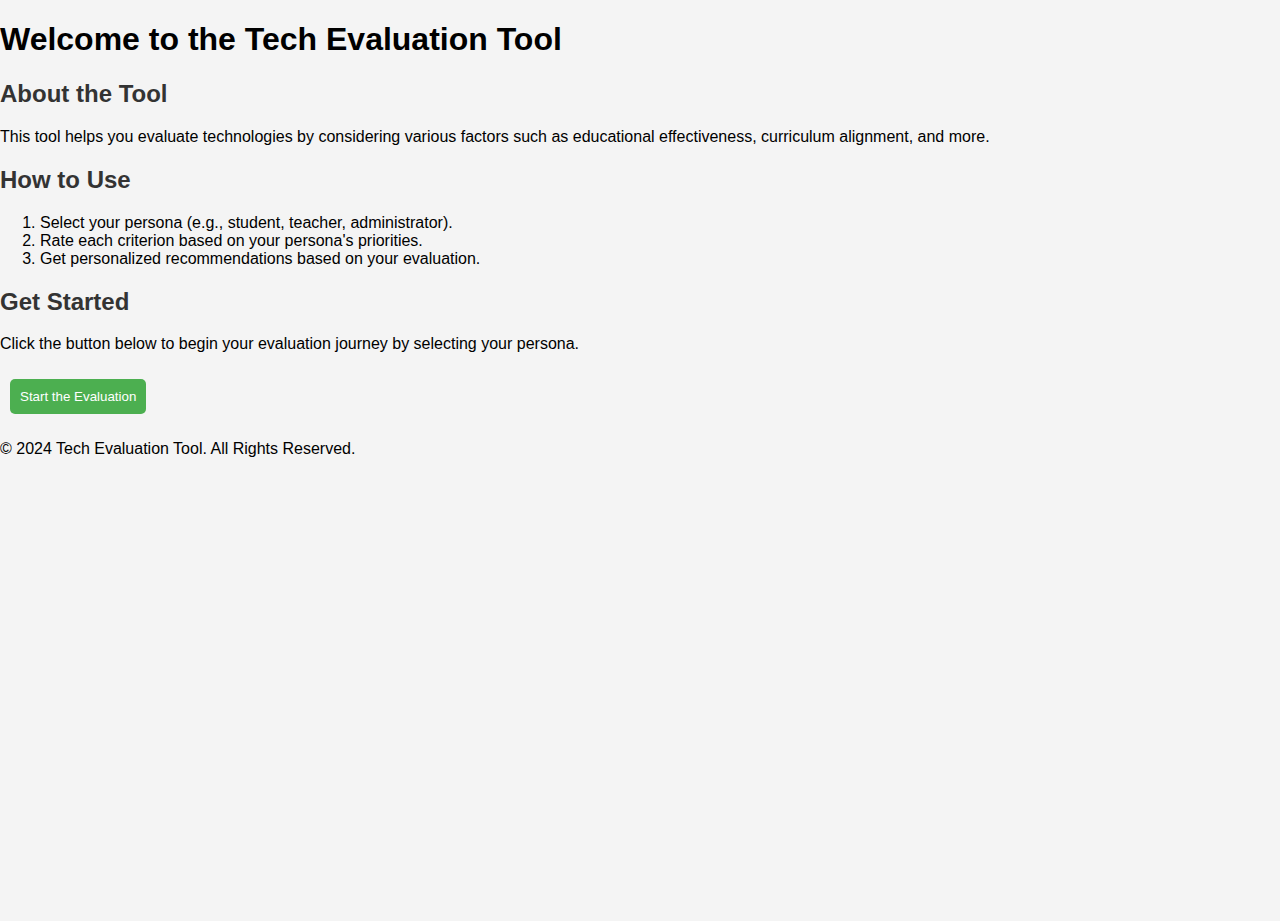
<file: index.html>
<!DOCTYPE html>
<html lang="en">
<head>
    <meta http-equiv="refresh" content="0; url=WelcomePage.html">
    <title>Redirecting...</title>
</head>
<body>
    <p>If you are not redirected automatically, follow this <a href="WelcomePage.html">link to the welcome page</a>.</p>
</body>
</html>
</file>
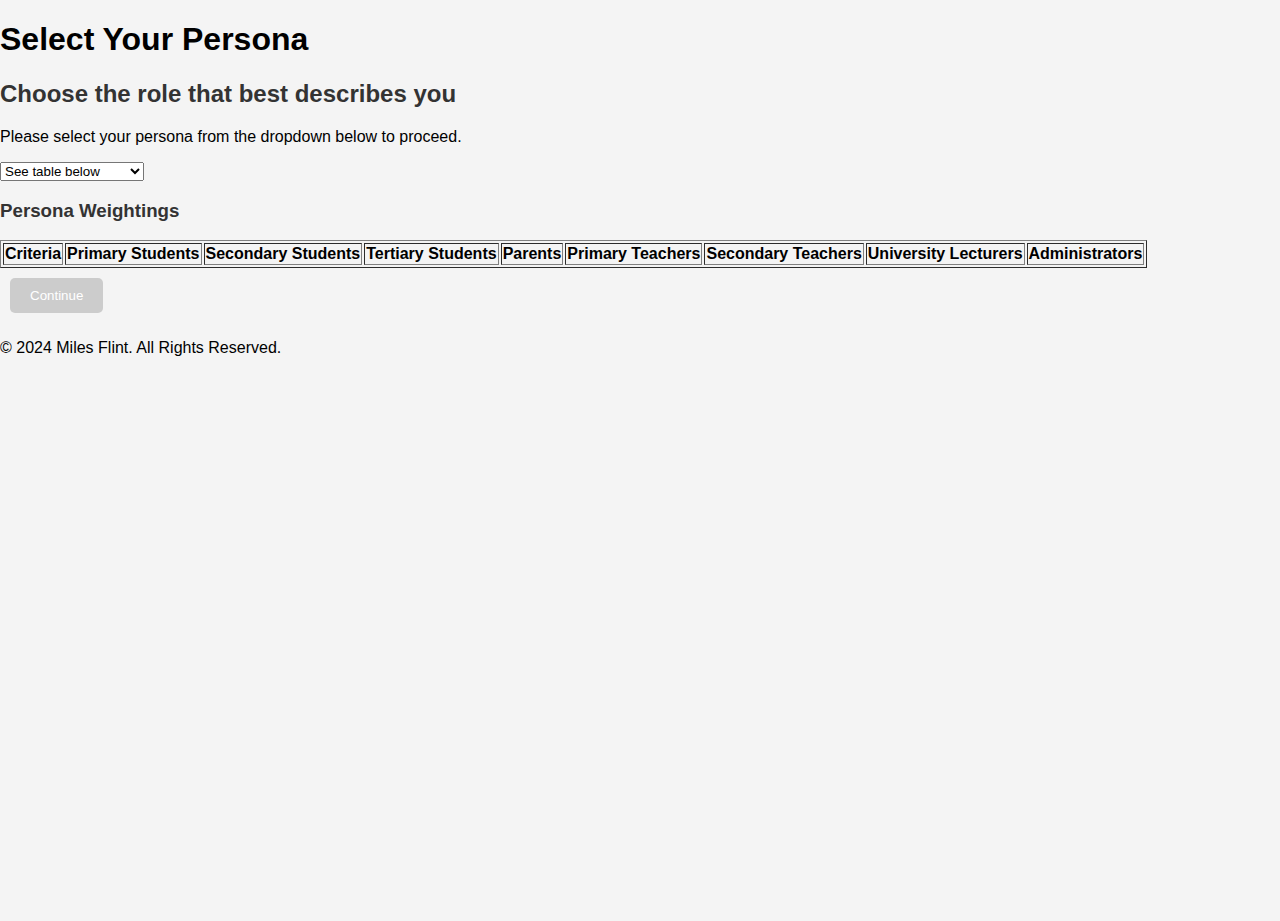
<file: CriterionPage.html>
<!DOCTYPE html>
<html lang="en">
<head>
    <meta charset="UTF-8">
    <meta name="viewport" content="width=device-width, initial-scale=1.0">
    <title>Criterion Page</title>
    <link rel="stylesheet" href="style.css">
    <script src="script.js" defer></script> <!-- Use defer to ensure it runs after DOM is ready -->
</head>
<body>

    <header>
        <h1>Criterion Evaluation</h1>
        <!-- Display the selected persona -->
        <h2 id="selected-persona">You're answering as: </h2>
    </header>

    <!-- Criterion Title and Description -->
    <h2>2. Please select an answer below</h2>
    <div>
        <h3 id="criterion-title">Criterion Title</h3>
        <p id="criterion-full-description">This is a description of the criterion. It will be updated based on the selected criterion.</p>
    </div>

    <!-- Criterion Display -->
    <div id="criterion-container">
        <!-- Criterion details will be injected here -->
    </div>

    <!-- Progress Bar -->
    <div>
        <h3>Progress:</h3>
        <progress id="progress-bar" value="0" max="100" style="width: 100%;"></progress>
        <p id="progress-text">0%</p>
    </div>

    <!-- Navigation Buttons -->
    <div id="navigation-buttons">
        <button id="prev-button" onclick="prevCriterion()" disabled>Previous</button>
        <button id="next-button" onclick="nextCriterion()">Next</button>
    </div>

    <!-- Calculate button -->
    <div>
        <button id="calculate-button" onclick="calculateScore()" style="display:none;">Calculate Score</button>
    </div>

    <footer>
        <p>&copy; 2024 Miles Flint. All Rights Reserved.</p>
    </footer>

</body>
</html>
</file>
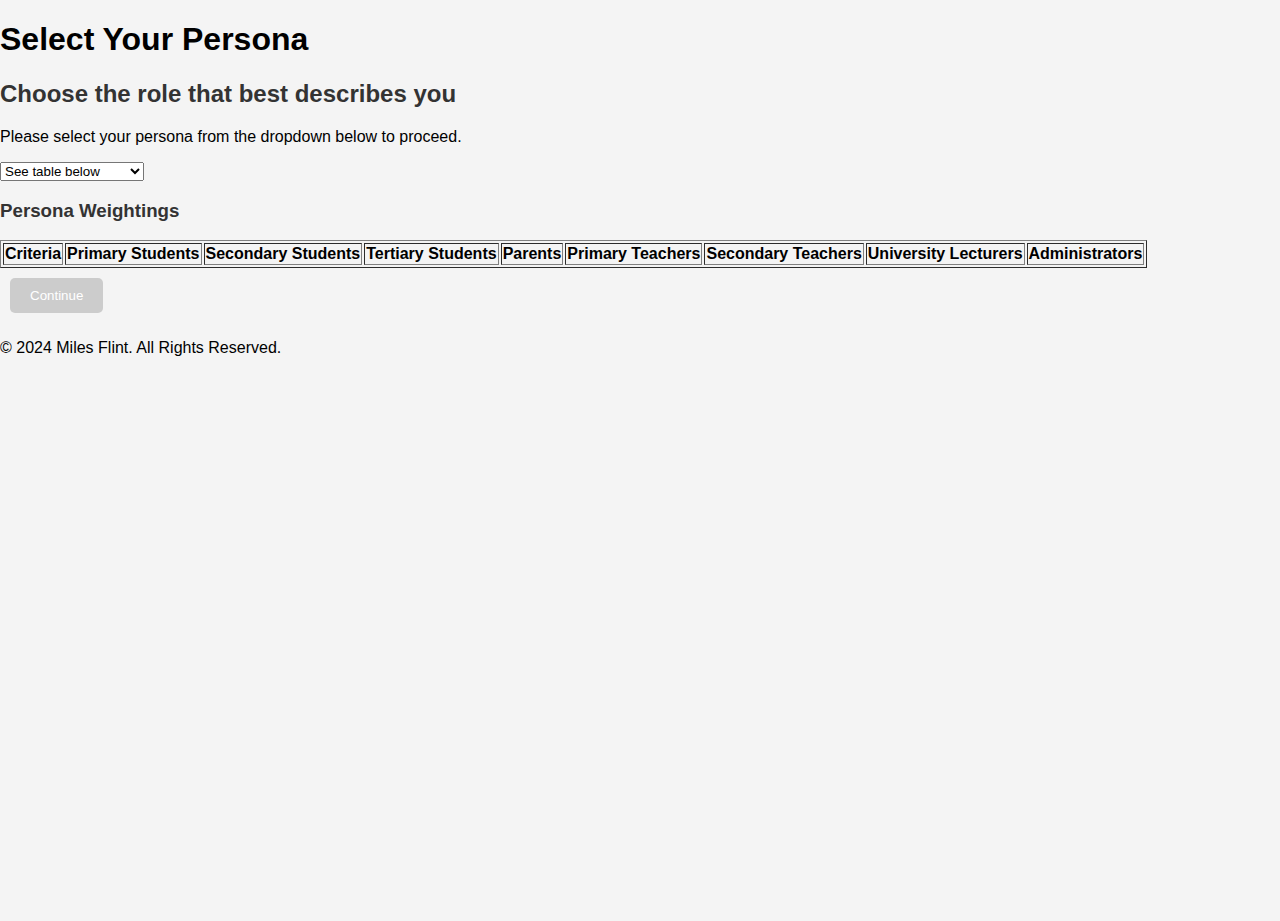
<file: PersonaPage.html>
<!DOCTYPE html>
<html lang="en">
<head>
    <meta charset="UTF-8">
    <meta name="viewport" content="width=device-width, initial-scale=1.0">
    <title>Select Your Persona</title>
    <link rel="stylesheet" href="style.css">
    <script src="script.js" defer></script> <!-- Linking external JS file -->
</head>
<body>

    <header>
        <h1>Select Your Persona</h1>
    </header>

    <main>
        <section>
            <h2>Choose the role that best describes you</h2>
            <p>Please select your persona from the dropdown below to proceed.</p>

            <!-- Dropdown for selecting a persona -->
            <select id="persona-select" onchange="sortTableByPersona()">
                <option value="">See table below</option>
                <option value="Primary Students">Primary Students</option>
                <option value="Secondary Students">Secondary Students</option>
                <option value="Tertiary Students">Tertiary Students</option>
                <option value="Parents">Parents</option>
                <option value="Primary Teachers">Primary Teachers</option>
                <option value="Secondary Teachers">Secondary Teachers</option>
                <option value="University Lecturers">University Lecturers</option>
                <option value="Administrators">Administrators</option>
            </select>
        </section>

        <!-- Persona weighting table -->
        <section>
            <h3>Persona Weightings</h3>
            <table id="persona-table" border="1">
                <thead>
                    <tr>
                        <th>Criteria</th>
                        <th>Primary Students</th>
                        <th>Secondary Students</th>
                        <th>Tertiary Students</th>
                        <th>Parents</th>
                        <th>Primary Teachers</th>
                        <th>Secondary Teachers</th>
                        <th>University Lecturers</th>
                        <th>Administrators</th>
                    </tr>
                </thead>
                <tbody id="table-body">
                    <!-- Table rows will be dynamically sorted here -->
                </tbody>
            </table>
        </section>

        <!-- Continue Button (Initially disabled) -->
        <section>
            <button id="continue-button" onclick="goToNextPage()" disabled>Continue</button>
        </section>
    </main>

    <footer>
        <p>&copy; 2024 Miles Flint. All Rights Reserved.</p>
    </footer>

</body>
</html>
</file>
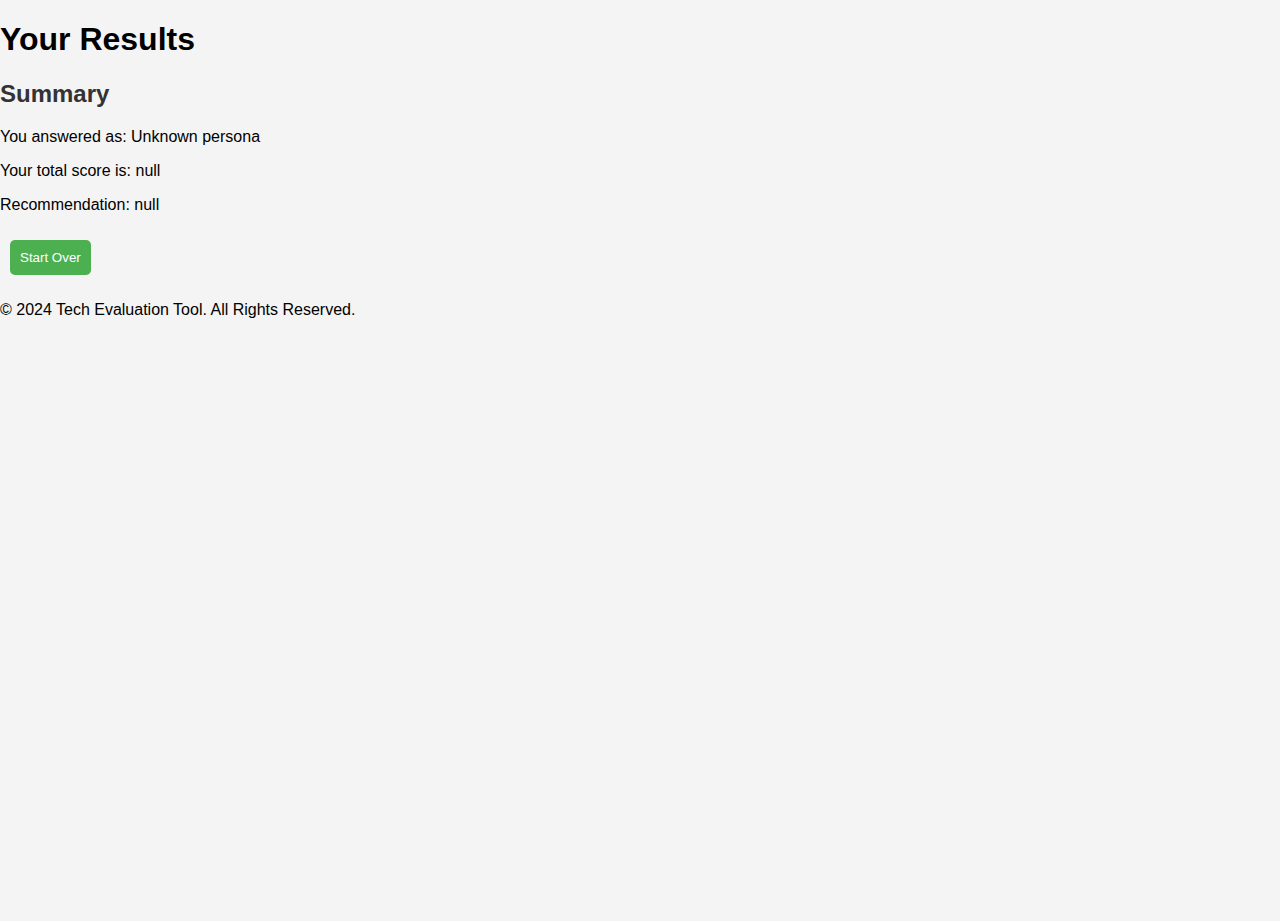
<file: ResultsPage.html>
<!DOCTYPE html>
<html lang="en">
<head>
    <meta charset="UTF-8">
    <meta name="viewport" content="width=device-width, initial-scale=1.0">
    <title>Your Results</title>
    <link rel="stylesheet" href="style.css">
</head>
<body>

    <header>
        <h1>Your Results</h1>
    </header>

    <main>
        <section>
            <h2>Summary</h2>
            <p id="display-persona"></p> <!-- To display the selected persona -->
            <p id="display-score"></p>    <!-- To display the total score -->
            <p id="display-recommendation"></p> <!-- To display the recommendation -->
        </section>

        <section>
            <button onclick="window.location.href='PersonaPage.html'">Start Over</button>
        </section>
    </main>

    <footer>
        <p>&copy; 2024 Tech Evaluation Tool. All Rights Reserved.</p>
    </footer>

    <!-- Script to display the results -->
    <script>
        window.onload = function() {
            // Retrieve persona, total score, and recommendation from localStorage
            var persona = localStorage.getItem('selectedPersona');
            var totalScore = localStorage.getItem('totalScore');
            var recommendation = localStorage.getItem('recommendation');

            // Display the persona
            document.getElementById('display-persona').innerText = "You answered as: " + (persona ? persona : "Unknown persona");

            // Display the total score
            document.getElementById('display-score').innerText = "Your total score is: " + totalScore;

            // Display the recommendation
            document.getElementById('display-recommendation').innerText = "Recommendation: " + recommendation;
        }
    </script>
</body>
</html>
</file>
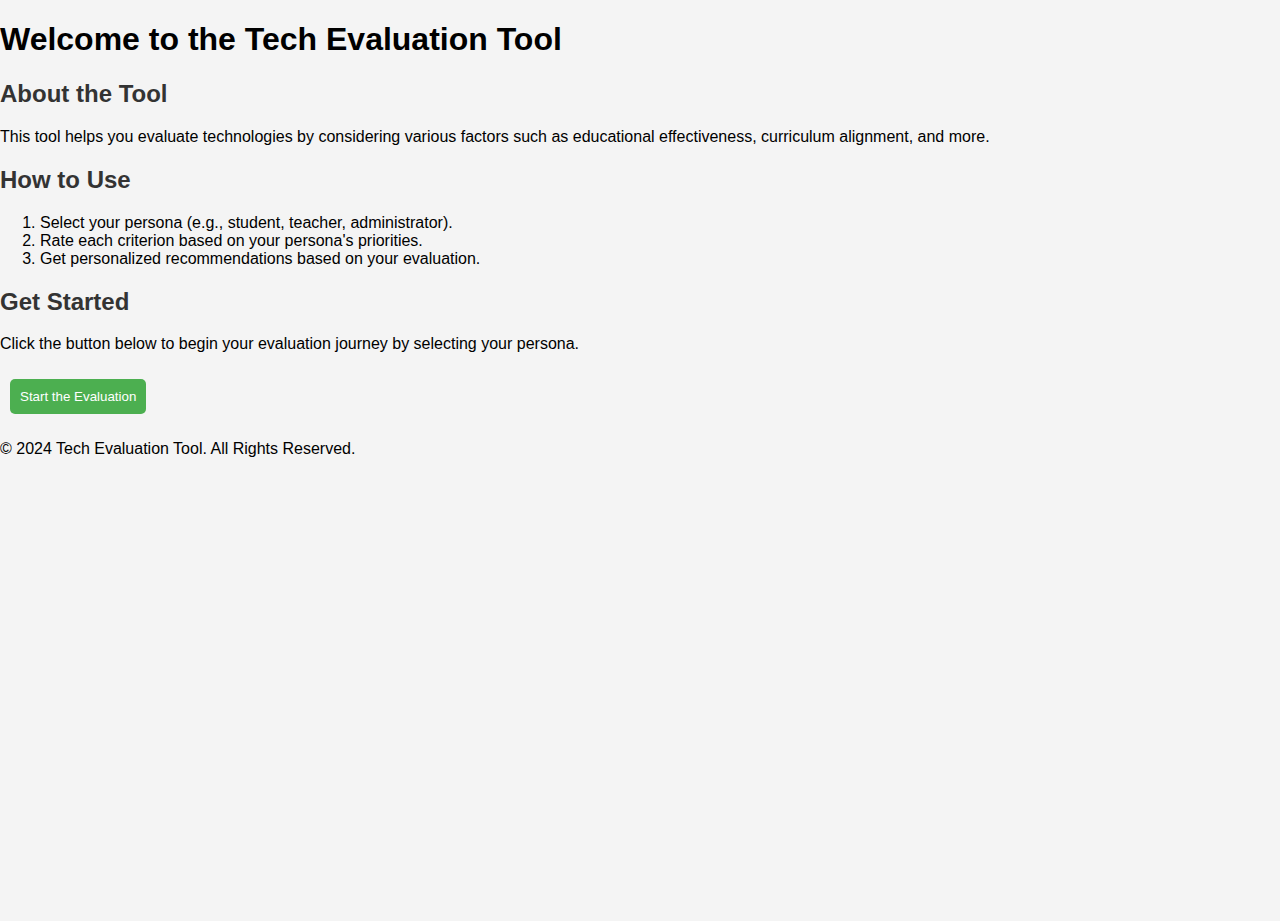
<file: WelcomePage.html>
<!DOCTYPE html>
<html lang="en">
<head>
    <meta charset="UTF-8">
    <meta name="viewport" content="width=device-width, initial-scale=1.0">
    <title>Welcome to the Tech Evaluation Tool</title>
    <link rel="stylesheet" href="style.css">
</head>
<body>

    <header>
        <h1>Welcome to the Tech Evaluation Tool</h1>
    </header>

    <main>
        <section>
            <h2>About the Tool</h2>
            <p>This tool helps you evaluate technologies by considering various factors such as educational effectiveness, curriculum alignment, and more.</p>
        </section>

        <section>
            <h2>How to Use</h2>
            <ol>
                <li>Select your persona (e.g., student, teacher, administrator).</li>
                <li>Rate each criterion based on your persona's priorities.</li>
                <li>Get personalized recommendations based on your evaluation.</li>
            </ol>
        </section>

        <section>
            <h2>Get Started</h2>
            <p>Click the button below to begin your evaluation journey by selecting your persona.</p>
            <button onclick="window.location.href='PersonaPage.html'">Start the Evaluation</button>
        </section>
    </main>

    <footer>
        <p>&copy; 2024 Tech Evaluation Tool. All Rights Reserved.</p>
    </footer>

</body>
</html>
</file>
<file: style.css>
/* Global Styles */
html, body {
    height: 100%;
    width: 100%;
    margin: 0;
    padding: 0;
    font-family: Arial, sans-serif;
    background-color: #f4f4f4;
}

h2, h3 {
    color: #333;
}

button {
    padding: 10px;
    margin: 10px;
    background-color: #4CAF50;
    color: white;
    border: none;
    border-radius: 5px;
    cursor: pointer;
}

button:hover {
    background-color: #45a049;
}

button:disabled {
    background-color: #ccc;
    cursor: not-allowed;
}

/* Page-specific Styles */

/* ----------------- */
/* Home Page Styles */
/* ----------------- */

#home-header {
    text-align: center;
    background-color: #4CAF50;
    color: white;
    padding: 20px;
}

#home-main {
    text-align: center;
    padding: 40px;
    margin-top: 20px;
    background-color: white;
    max-width: 800px;
    margin: 0 auto;
    border-radius: 10px;
    box-shadow: 0 0 10px rgba(0, 0, 0, 0.1);
}

#home-main p {
    font-size: 1.2rem;
    color: #666;
}

#home-main button {
    font-size: 1.2rem;
    padding: 15px 30px;
    margin-top: 20px;
}

/* ------------------- */
/* Persona Page Styles */
/* ------------------- */

/* General page styling */
#persona-main {
    padding: 20px;
    margin: 20px auto;
    max-width: 800px;
    background-color: white;
    border-radius: 10px;
    box-shadow: 0 0 10px rgba(0, 0, 0, 0.1);
}

#persona-main select {
    padding: 10px;
    font-size: 1rem;
    margin: 20px 0;
    width: 100%;  /* Ensures dropdown is 100% width */
}

/* Table styling */
#persona-main table {
    width: 100%;
    border-collapse: collapse;
    margin: 20px 0;
}

#persona-main th, td {
    padding: 10px;
    border: 1px solid #ccc;
    text-align: center;
    transition: background-color 0.3s ease;  /* Smooth transition for hover/highlight effects */
}

#persona-main th {
    background-color: #f2f2f2;
}

/* Highlight the selected persona's column */
.highlight {
    background-color: #4CAF50;
    color: white;
    font-weight: bold;
}


/* Tooltip styling */
td[title] {
    position: relative;
    cursor: pointer;
}

td[title]:hover::after {
    content: attr(title);
    position: absolute;
    top: -30px;
    left: 0;
    background-color: #333;
    color: white;
    padding: 5px;
    border-radius: 5px;
    font-size: 12px;
    white-space: nowrap;
    z-index: 10;
}

/* Tooltip positioning to avoid overflow */
td[title]:hover::after {
    max-width: 250px;  /* Ensures tooltip text doesn't exceed this width */
    white-space: pre-wrap;
    word-wrap: break-word;
}

/* Continue Button */
#continue-button {
    background-color: #4CAF50;
    color: white;
    padding: 10px 20px;
    border: none;
    border-radius: 5px;
    cursor: pointer;
    transition: background-color 0.3s ease;
}

#continue-button:hover {
    background-color: #45a049;
}

#continue-button[disabled] {
    background-color: #ccc;
    cursor: not-allowed;
}



/* --------------------- */
/* Criterion Page Styles */
/* --------------------- */

#criterion-container {
    margin-top: 20px;
}

.stage-container {
    padding: 10px;
    margin: 5px 0;
    border: 1px solid #ccc;
    border-radius: 5px;
    cursor: pointer;
    background-color: #f9f9f9;
}

.stage-container:hover {
    background-color: #f1f1f1;
}

.stage-container.selected {
    background-color: #4CAF50;
    color: white;
    font-weight: bold;
}

#navigation-buttons {
    margin-top: 20px;
}

#calculate-button {
    margin-top: 20px;
}

/* Result Section */
#total-score, #recommendation {
    font-size: 18px;
    color: #333;
}

#progress-bar-container {
    width: 100%;
    background-color: #ccc;
    border-radius: 5px;
    margin-top: 20px;
}

#progress-bar {
    width: 0;
    height: 25px;
    background-color: #4CAF50;
    border-radius: 5px;
}
</file>
